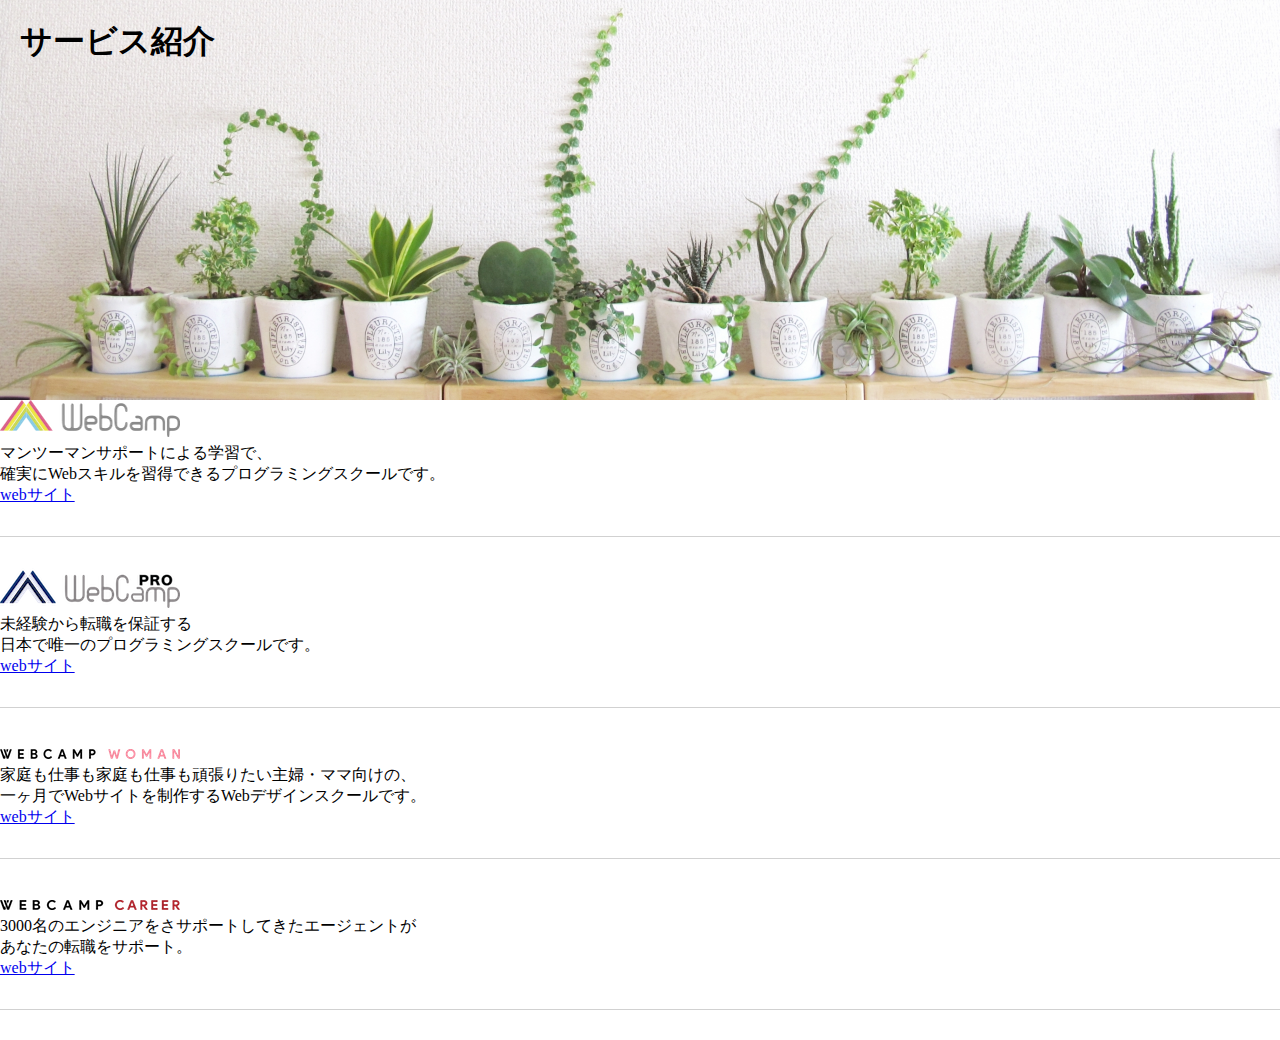
<file: chapter7/chapter7.html>
<!DOCTYPE html>
<html lang="ja">
  <link rel="stylesheet" href="style.css" />
  <head>
    <meta charset="UTF-8" />
    <title>chapter7</title>
  </head>
  <body>
   <section class="main-visual">
     <h1 class="headline">サービス紹介</h1>
   </section>
    <main>
      <section class="service1">
        <h2 ><img src="img/wc-logo.png" alt="ロゴ" /></h2>
        <P>
          マンツーマンサポートによる学習で、<br />確実にWebスキルを習得できるプログラミングスクールです。
        </P>
        <a href="https://web-camp.io/">webサイト</a>
      </section>
      <section class="service2">
        <h2 ><img src="img/wcp-logo.png" alt="ロゴ" /></h2>
        <P>
          未経験から転職を保証する<br />日本で唯一のプログラミングスクールです。
        </P>
        <a href="http://web-camp.io/pro/">webサイト</a>
      </section>
    </section>
    <section class="service3">
      <h2 ><img src="img/wcw-logo.png" alt="ロゴ" /></h2>
      <P>
        家庭も仕事も家庭も仕事も頑張りたい主婦・ママ向けの、<br />一ヶ月でWebサイトを制作するWebデザインスクールです。
      </P>
      <a href="http://web-camp.io/woman/">webサイト</a>
    </section>
  </section>
  <section class="service4">
    <h2 ><img src="img/wcc-logo.png" alt="ロゴ" /></h2>
    <P>
      3000名のエンジニアをさサポートしてきたエージェントが<br />あなたの転職をサポート。
    </P>
    <a href="http://web-camp.io/career/">webサイト</a>
  </section>
    </main>
  </body>
</html>
</file>
<file: chapter7/style.css>
* {
  margin: 0;
  padding: 0;
  box-sizing: border-box;
  　color: #6c6b6b;
}

.main-visual {
  height: 400px;
  width: 100%;
  background-image: url(img/mv.jpg);
  background-size: cover;
  background-position: bottom;
}

.headline {
  padding: 20px;
}

.main {
  width: 840;
  margin: 50 auto;
}

.service1 {
  margin-bottom: 30px;
  border-bottom: 1px solid #d1d1d1;
  padding-bottom: 30px;
}

.service2 {
  margin-bottom: 30px;
  border-bottom: 1px solid #d1d1d1;
  padding-bottom: 30px;
}

.service3 {
  margin-bottom: 30px;
  border-bottom: 1px solid #d1d1d1;
  padding-bottom: 30px;
}

.service4 {
  margin-bottom: 30px;
  border-bottom: 1px solid #d1d1d1;
  padding-bottom: 30px;
}
</file>
